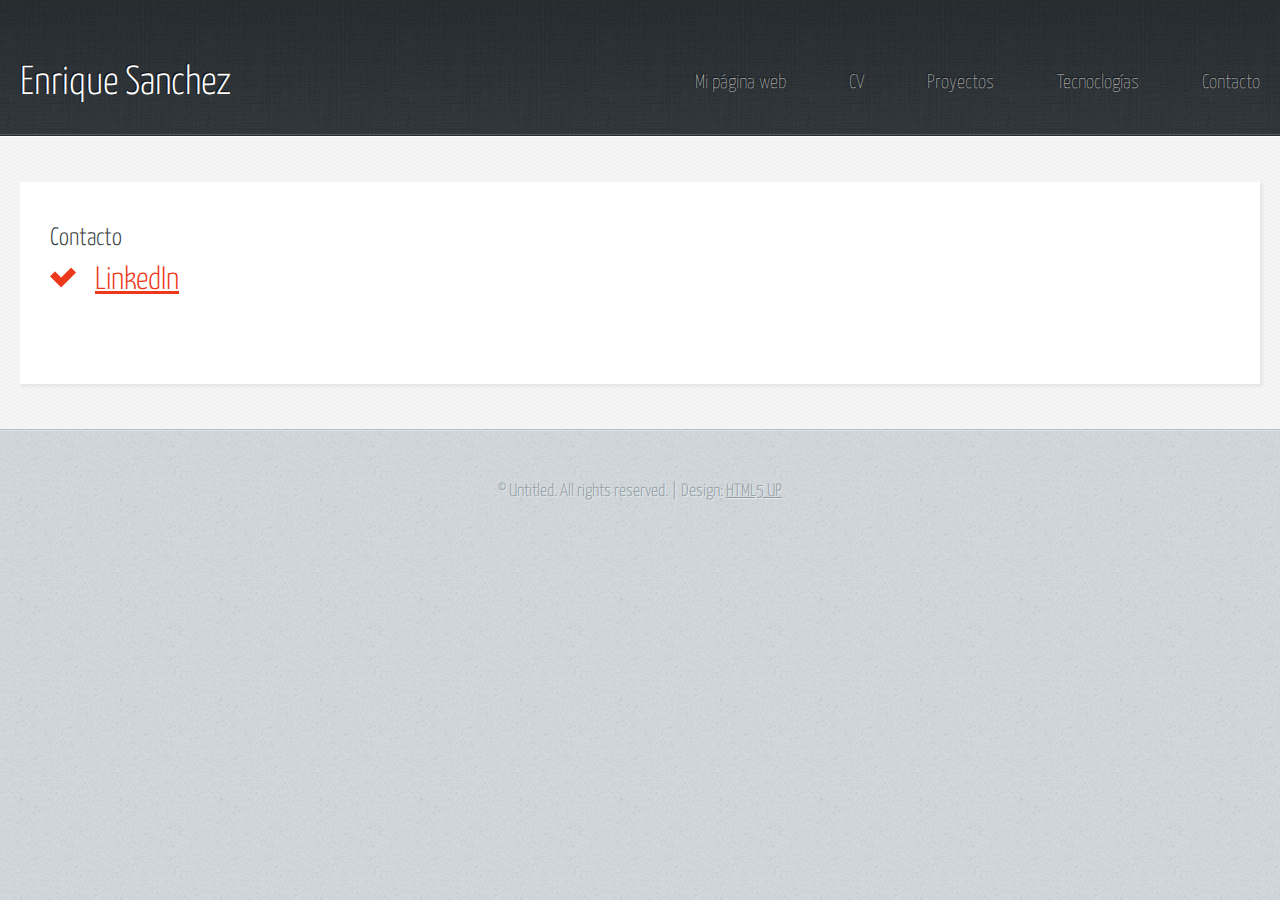
<file: onecolumn.html>
<!DOCTYPE HTML>
<!--
	Halcyonic by HTML5 UP
	html5up.net | @ajlkn
	Free for personal and commercial use under the CCA 3.0 license (html5up.net/license)
-->
<html>
	<head>
		<title>Contacto</title>
		<meta charset="utf-8" />
		<meta name="viewport" content="width=device-width, initial-scale=1, user-scalable=no" />
		<link rel="stylesheet" href="assets/css/main.css" />
	</head>
	<body class="subpage">
		<div id="page-wrapper">

			<!-- Header -->
				<section id="header">
					<div class="container">
						<div class="row">
							<div class="col-12">

								<!-- Logo -->
									<h1><a href="index.html" id="logo">Enrique Sanchez</a></h1>

								<!-- Nav -->
									<nav id="nav">
										<a href="index.html">Mi página web</a>
										<a href="threecolumn.html">CV</a>
										<a href="twocolumn1.html">Proyectos</a>
										<a href="twocolumn2.html">Tecnoclogías</a>
										<a href="onecolumn.html">Contacto</a>
									</nav>

							</div>
						</div>
					</div>
				</section>

			<!-- Content -->
				<section id="content">
					<div class="container">
						<div class="row">
							<div class="col-12">

								<!-- Main Content -->
									<section>
										<header>
											<h2>Contacto</h2>
											<ul class="check-list">
												<li><a class = "button-click" href="https://www.linkedin.com/in/enrique-sanchez-sandoval"
													 target="_blank"  
													>LinkedIn</a></li>
	
											</ul>
										</header>
										<p>
										
										</p>
									
										
									</section>

							</div>
						</div>
					</div>
				</section>

			

			<!-- Copyright -->
				<div id="copyright">
					&copy; Untitled. All rights reserved. | Design: <a href="http://html5up.net">HTML5 UP</a>
				</div>

		</div>

		<!-- Scripts -->
			<script src="assets/js/jquery.min.js"></script>
			<script src="assets/js/browser.min.js"></script>
			<script src="assets/js/breakpoints.min.js"></script>
			<script src="assets/js/util.js"></script>
			<script src="assets/js/main.js"></script>

	</body>
</html>
</file>
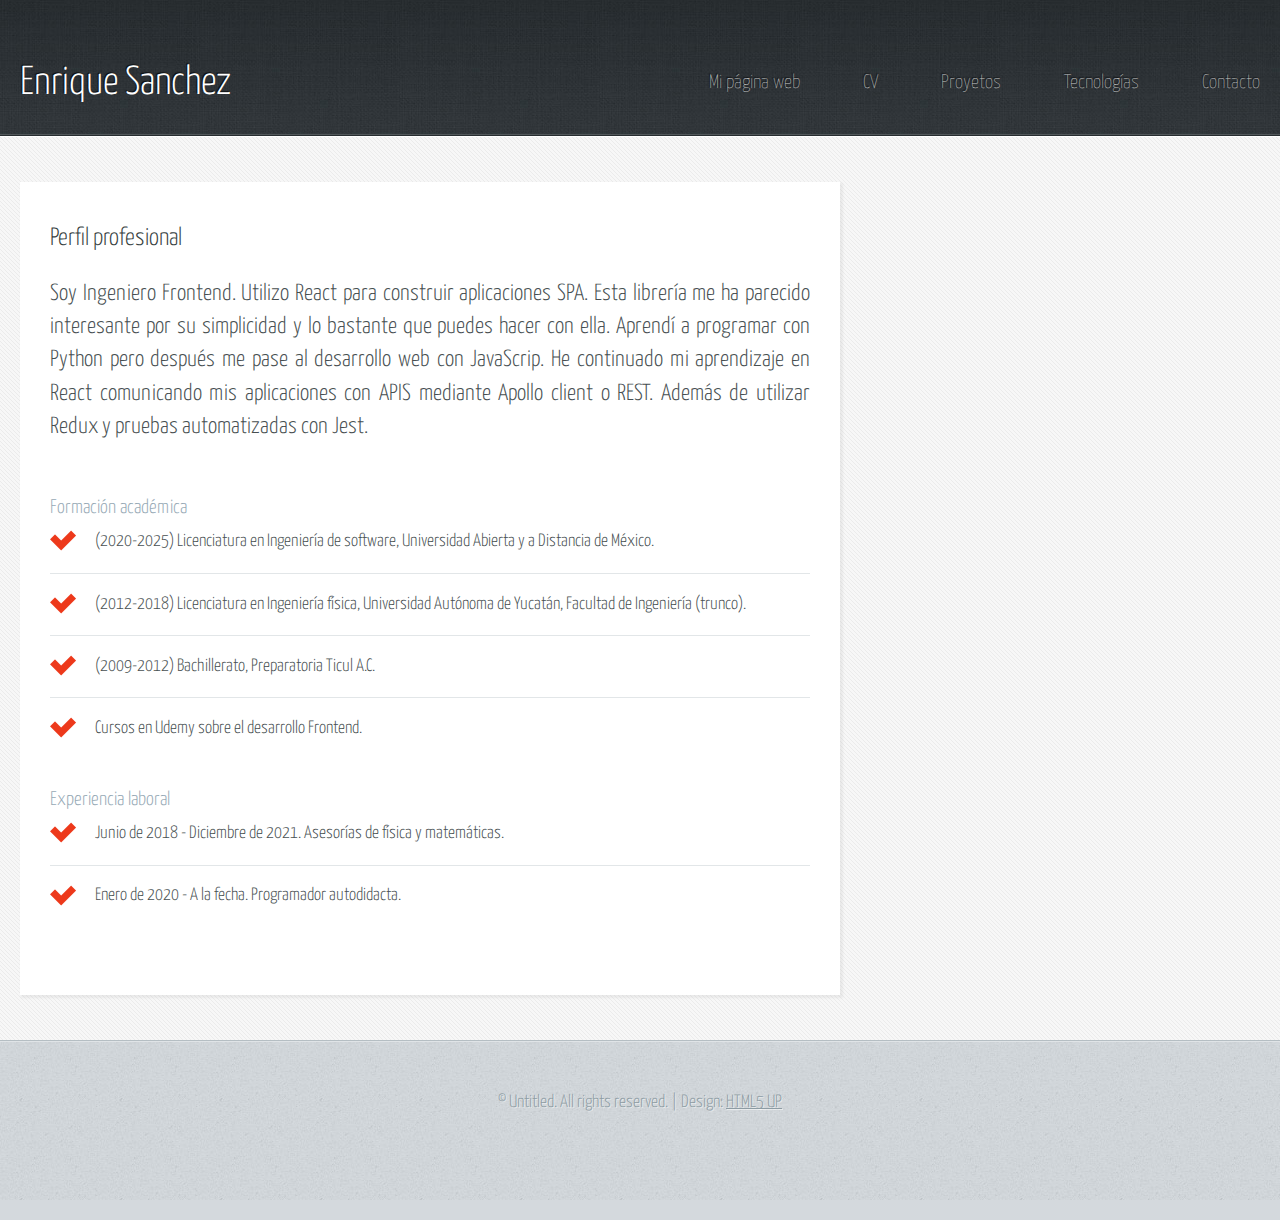
<file: threecolumn.html>
<!DOCTYPE HTML>
<!--
	Halcyonic by HTML5 UP
	html5up.net | @ajlkn
	Free for personal and commercial use under the CCA 3.0 license (html5up.net/license)
-->
<html>

<head>
	<title>CV</title>
	<meta charset="utf-8" />
	<meta name="viewport" content="width=device-width, initial-scale=1, user-scalable=no" />
	<link rel="stylesheet" href="assets/css/main.css" />
</head>

<body class="subpage">
	<div id="page-wrapper">

		<!-- Header -->
		<section id="header">
			<div class="container">
				<div class="row">
					<div class="col-12">

						<!-- Logo -->
						<h1><a href="index.html" id="logo">Enrique Sanchez</a></h1>

						<!-- Nav -->
						<nav id="nav">
							<a href="index.html">Mi página web</a>
							<a href="threecolumn.html">CV</a>
							<a href="twocolumn1.html">Proyetos</a>
							<a href="twocolumn2.html">Tecnologías</a>
							<a href="onecolumn.html">Contacto</a>
						</nav>

					</div>
				</div>
			</div>
		</section>

		<!-- Content -->
		<section id="content">
			<div class="container">
				<div class="row">

					<div class="col-8 col-12-medium imp-medium">

						<!-- Main Content -->
						<section>
							<header>
								<h2>Perfil profesional</h2>

							</header>
							<p class="button-text">
								Soy Ingeniero Frontend. Utilizo React
								para construir aplicaciones SPA. Esta librería me ha parecido interesante por su
								simplicidad y lo bastante que puedes hacer
								con ella. Aprendí a programar con Python pero después me pase al desarrollo web con
								JavaScrip.
								He continuado mi aprendizaje en React comunicando mis aplicaciones con APIS mediante
								Apollo
								client o REST. Además de utilizar Redux y pruebas automatizadas con Jest.
							</p>
							<p>
							<h3>Formación académica</h3>
							<ul class="check-list">
								<li>(2020-2025) Licenciatura en Ingeniería de software, Universidad Abierta y a
									Distancia de México. </li>
								<li>(2012-2018) Licenciatura en Ingeniería física, Universidad Autónoma de Yucatán,
									Facultad de Ingeniería (trunco). </li>
								<li>(2009-2012) Bachillerato, Preparatoria Ticul A.C.
								</li>
								<li>Cursos en Udemy sobre el desarrollo Frontend.</li>
							</ul>
							</p>
							<p>
							<h3>Experiencia laboral</h3>
							<ul class="check-list">
								<li>Junio de 2018 - Diciembre de 2021. Asesorías de física y matemáticas. </li>
								<li>Enero de 2020 - A la fecha. Programador autodidacta.</li>
							</ul>
							</p>
						</section>

					</div>

				</div>
			</div>
		</section>



		<!-- Copyright -->
		<div id="copyright">
			&copy; Untitled. All rights reserved. | Design: <a href="http://html5up.net">HTML5 UP</a>
		</div>

	</div>

	<!-- Scripts -->
	<script src="assets/js/jquery.min.js"></script>
	<script src="assets/js/browser.min.js"></script>
	<script src="assets/js/breakpoints.min.js"></script>
	<script src="assets/js/util.js"></script>
	<script src="assets/js/main.js"></script>

</body>

</html>
</file>
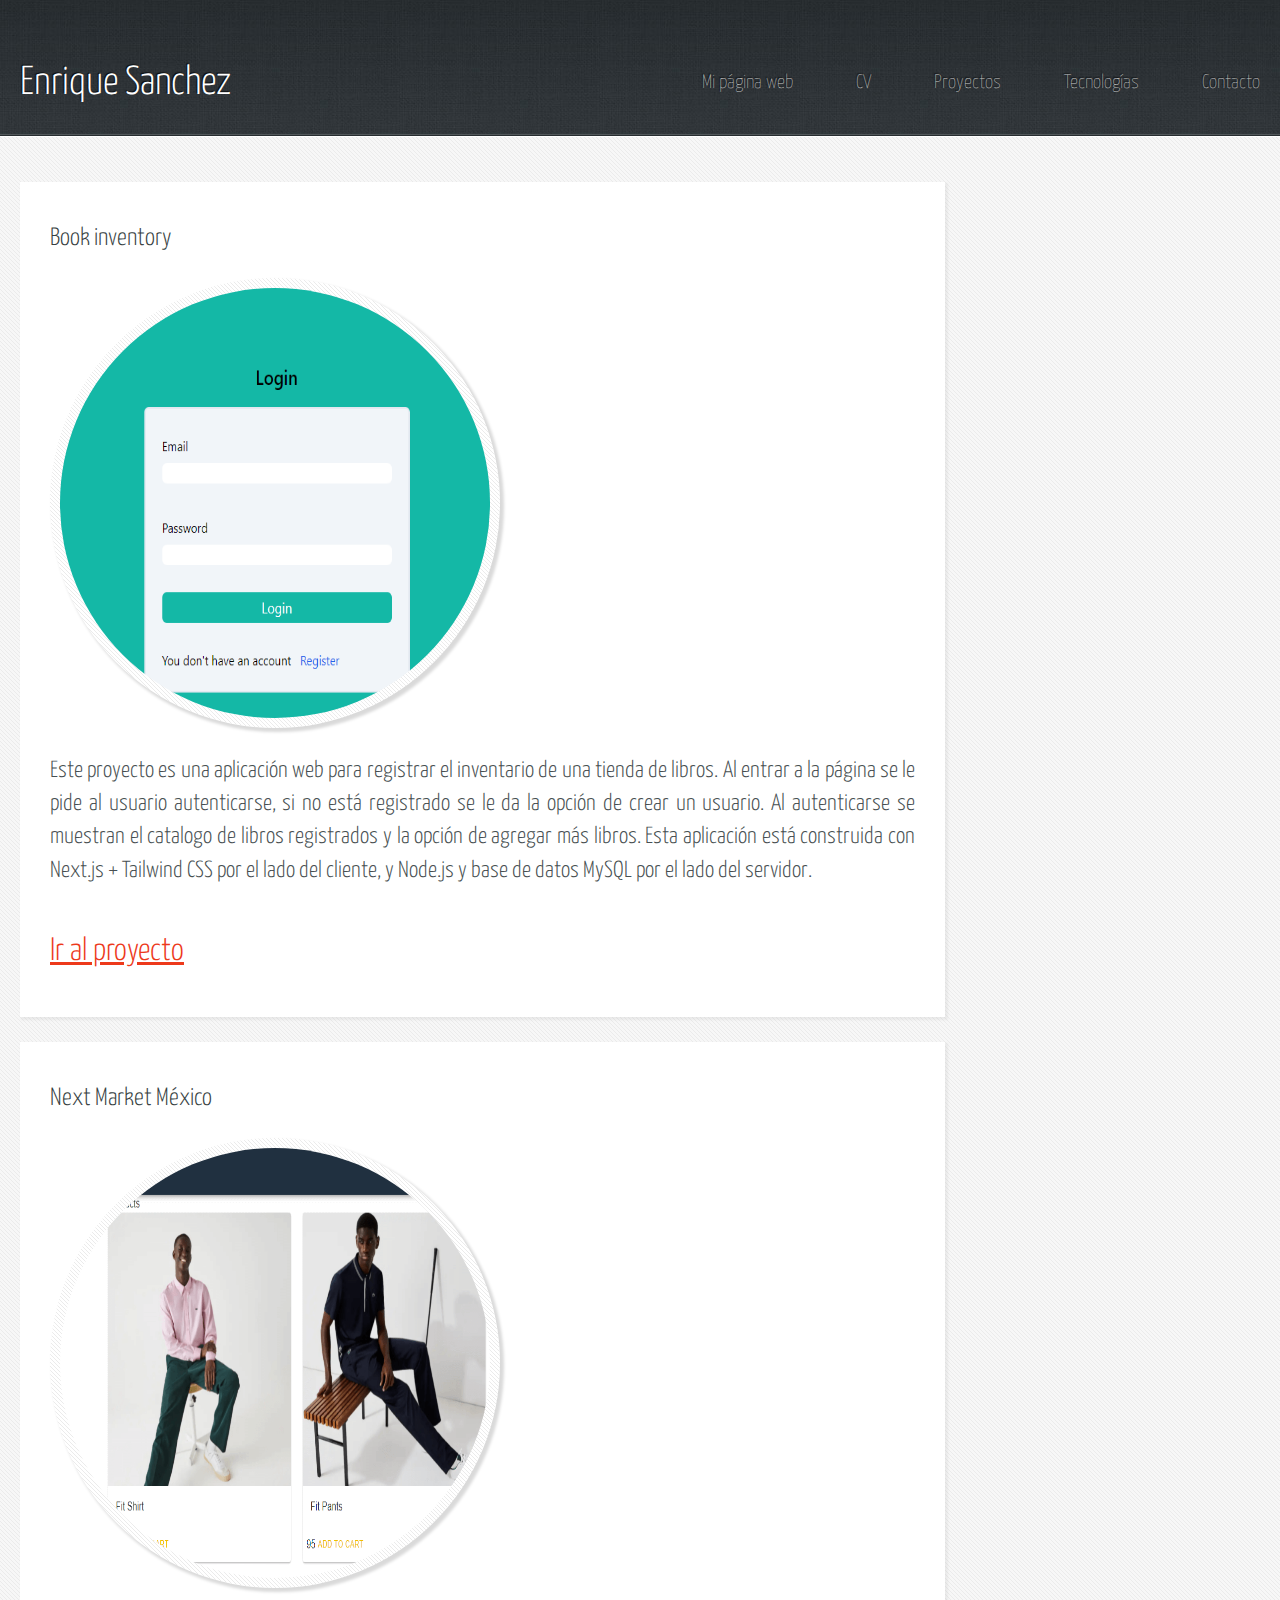
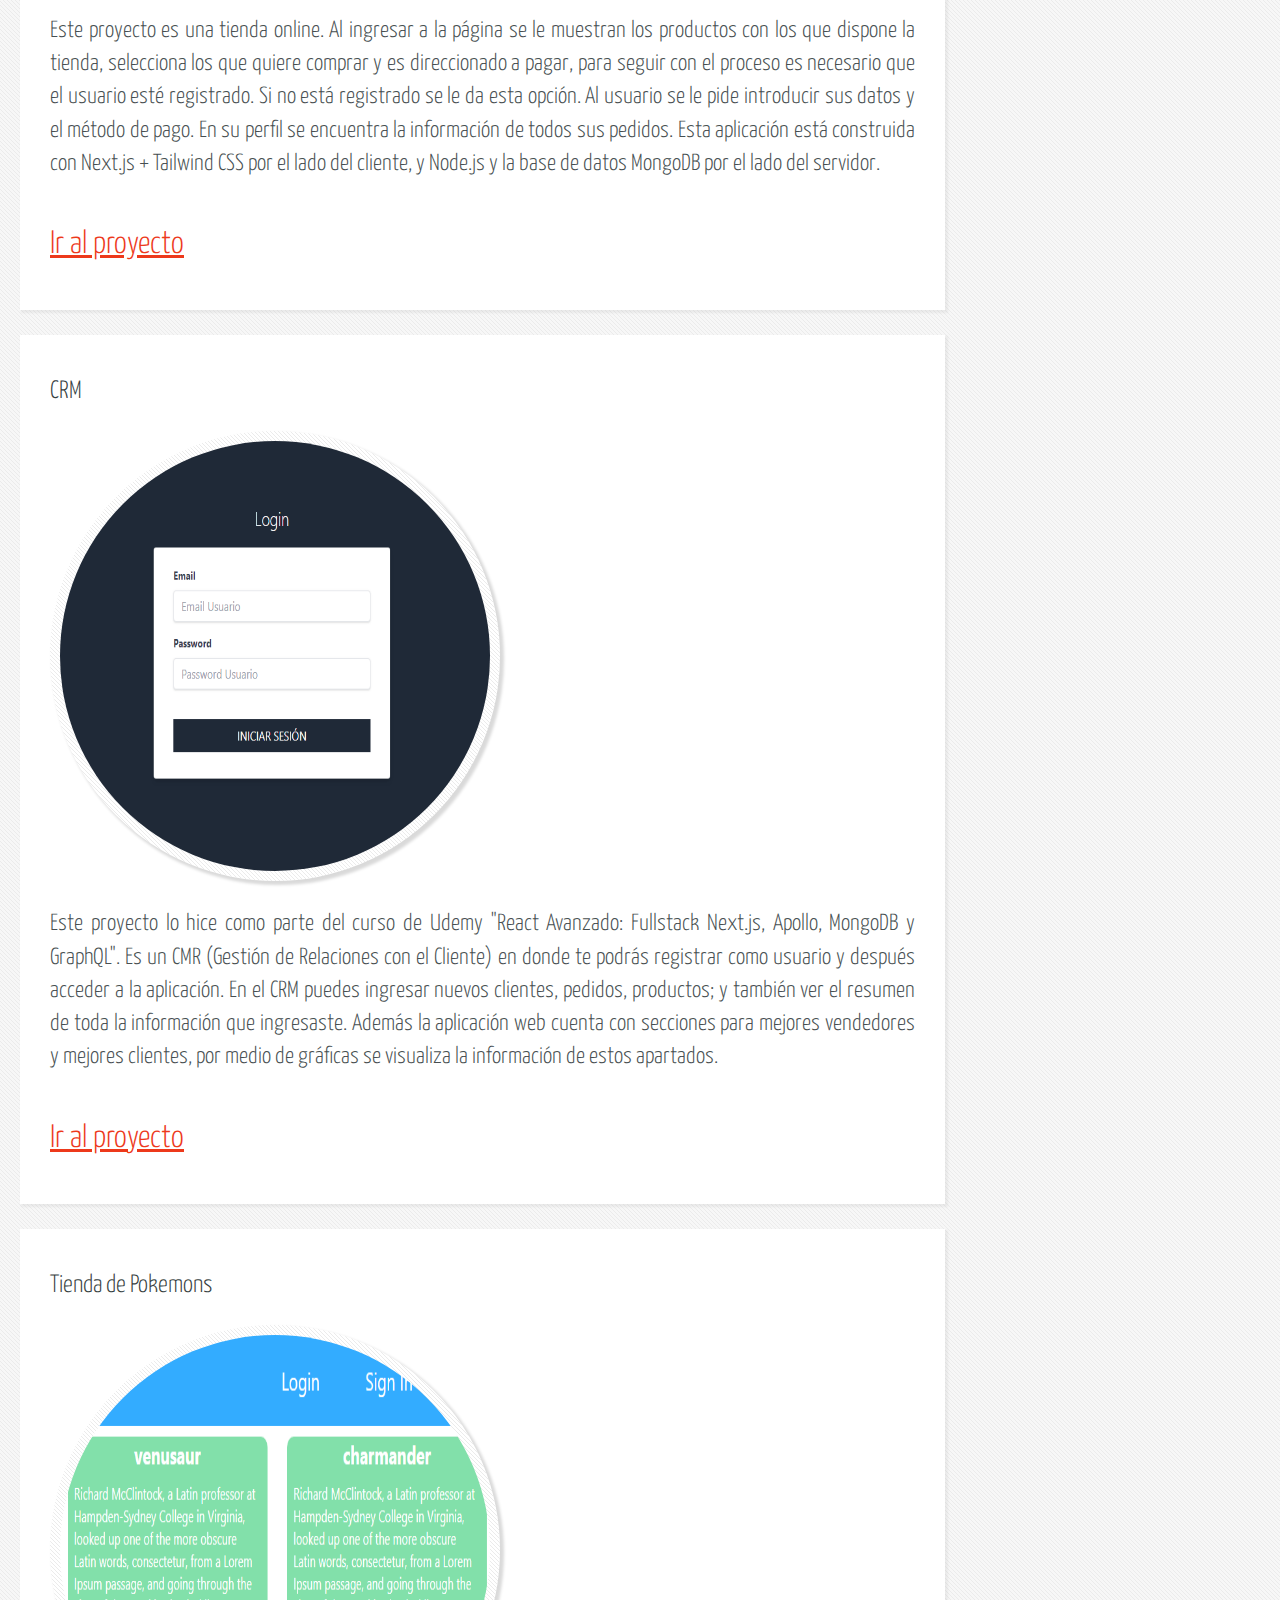
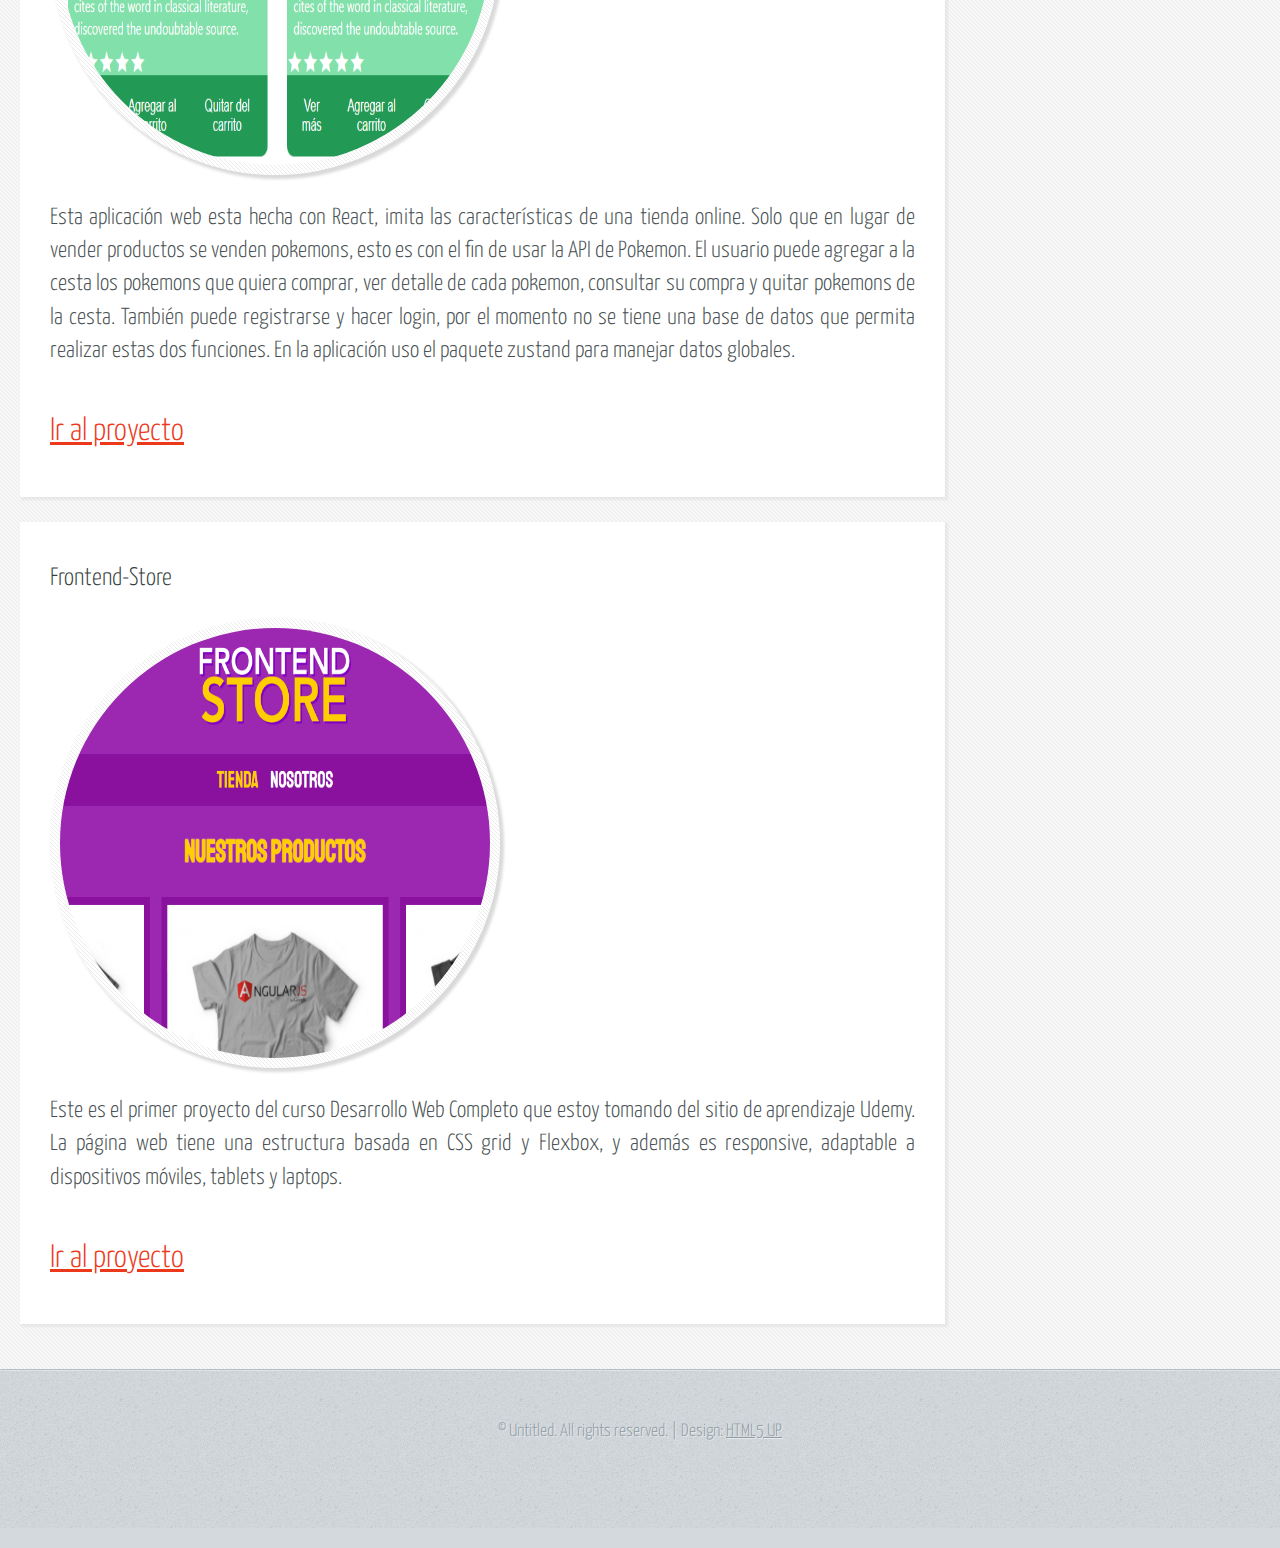
<file: twocolumn1.html>
<!DOCTYPE HTML>
<!--
	Halcyonic by HTML5 UP
	html5up.net | @ajlkn
	Free for personal and commercial use under the CCA 3.0 license (html5up.net/license)
-->
<html>

<head>
	<title>Proyectos</title>
	<meta charset="utf-8" />
	<meta name="viewport" content="width=device-width, initial-scale=1, user-scalable=no" />
	<link rel="stylesheet" href="assets/css/main.css" />
</head>

<body class="subpage">
	<div id="page-wrapper">

		<!-- Header -->
		<section id="header">
			<div class="container">
				<div class="row">
					<div class="col-12">

						<!-- Logo -->
						<h1><a href="index.html" id="logo">Enrique Sanchez</a></h1>

						<!-- Nav -->
						<nav id="nav">
							<a href="index.html">Mi página web</a>
							<a href="threecolumn.html">CV</a>
							<a href="twocolumn1.html">Proyectos</a>
							<a href="twocolumn2.html">Tecnologías</a>
							<a href="onecolumn.html">Contacto</a>
						</nav>

					</div>
				</div>
			</div>
		</section>

		<!-- Content -->
		<section id="content">
			<div class="container">
				<div class="row">
					<div class="col-9 col-12-medium">

						<!-- Main Content -->

						<section>
							<header>
								<h2>Book inventory</h2>

							</header>
							<img class="bordered-feature-image" src="images/book_inventory.png" alt="Proyecto 1" loading="lazy">
							<p class="button-text">
								Este proyecto es una aplicación web para registrar el inventario de una tienda de
								libros. Al entrar a la página se le pide al usuario autenticarse, si no está registrado
								se le da la opción de crear un usuario. Al autenticarse se muestran el catalogo de
								libros registrados y la opción de agregar más libros.
								Esta aplicación está construida con Next.js + Tailwind CSS por el lado del cliente, y
								Node.js y base de datos MySQL por el lado del servidor.
							</p>
							<a href="https://books-invent.vercel.app/" target="_blank" class="button-click">Ir al
								proyecto</a>
						</section>

						<section>
							<header>
								<h2>Next Market México</h2>

							</header>
							<img class="bordered-feature-image" src="images/next_market_mexico.png" alt="Proyecto 2" loading="lazy">
							<p class="button-text">
								Este proyecto es una tienda online. Al ingresar a la página se le muestran los productos
								con los que dispone la tienda, selecciona los que quiere comprar y es direccionado a
								pagar, para seguir con el proceso es necesario que el usuario esté registrado. Si no
								está registrado se le da esta opción. Al usuario se le pide introducir sus datos y el
								método de pago. En su perfil se encuentra la información de todos sus pedidos.
								Esta aplicación está construida con Next.js + Tailwind CSS por el lado del cliente, y
								Node.js y la base de datos MongoDB por el lado del servidor.
							</p>
							<a href="https://e-commerce2-three.vercel.app/" target="_blank" class="button-click">Ir al
								proyecto</a>
						</section>

						<section>
							<header>
								<h2>CRM</h2>

							</header>
							<img class="bordered-feature-image" src="images/crm.png" alt="Proyecto 3" loading="lazy">
							<p class="button-text">
								Este proyecto lo hice como parte del curso de Udemy "React Avanzado: Fullstack Next.js,
								Apollo, MongoDB y GraphQL". Es un CMR (Gestión de Relaciones con el Cliente) en donde te
								podrás registrar como usuario y después acceder a la aplicación. En el CRM puedes
								ingresar nuevos clientes, pedidos, productos; y también ver el resumen de toda la
								información que ingresaste. Además la aplicación web cuenta con secciones para mejores
								vendedores y mejores clientes, por medio de gráficas se visualiza la información de
								estos apartados.
							</p>
							<a href="https://crmcliente-three.vercel.app/" target="_blank" class="button-click">Ir al
								proyecto</a>
						</section>

						<section>
							<header>
								<h2>Tienda de Pokemons</h2>

							</header>
							<img class="bordered-feature-image" src="images/simple_store_react.png" alt="Proyecto 4" loading="lazy">
							<p class="button-text">
								Esta aplicación web esta hecha con React, imita las características de una tienda
								online. Solo que en lugar
								de vender productos se venden pokemons, esto es con el fin de usar la API de Pokemon.
								El usuario puede agregar a la cesta los pokemons que quiera comprar, ver detalle de cada
								pokemon, consultar su compra y quitar pokemons de la cesta. También puede registrarse y
								hacer login, por el
								momento no se tiene una base de datos que permita realizar estas dos funciones. En la
								aplicación uso el
								paquete zustand para manejar datos globales.
							</p>
							<a href="https://enrique1994mex.github.io/simple-store-react/" target="_blank"
								class="button-click">Ir al proyecto</a>
						</section>

						<section>
							<header>
								<h2>Frontend-Store</h2>

							</header>
							<img class="bordered-feature-image" src="images/frontend_store.png" alt="Proyecto 5" loading="lazy">
							<p class="button-text">
								Este es el primer proyecto del curso Desarrollo Web Completo que estoy tomando
								del sitio de aprendizaje Udemy. La página web tiene una estructura basada en CSS grid
								y Flexbox, y además es responsive, adaptable a dispositivos móviles, tablets y laptops.
							</p>
							<a href="https://enrique1994mex.github.io/frontend-store/" target="_blank"
								class="button-click">Ir al proyecto</a>
						</section>

					</div>

				</div>
			</div>
		</section>



		<!-- Copyright -->
		<div id="copyright">
			&copy; Untitled. All rights reserved. | Design: <a href="http://html5up.net">HTML5 UP</a>
		</div>

	</div>

	<!-- Scripts -->
	<script src="assets/js/jquery.min.js"></script>
	<script src="assets/js/browser.min.js"></script>
	<script src="assets/js/breakpoints.min.js"></script>
	<script src="assets/js/util.js"></script>
	<script src="assets/js/main.js"></script>

</body>

</html>
</file>
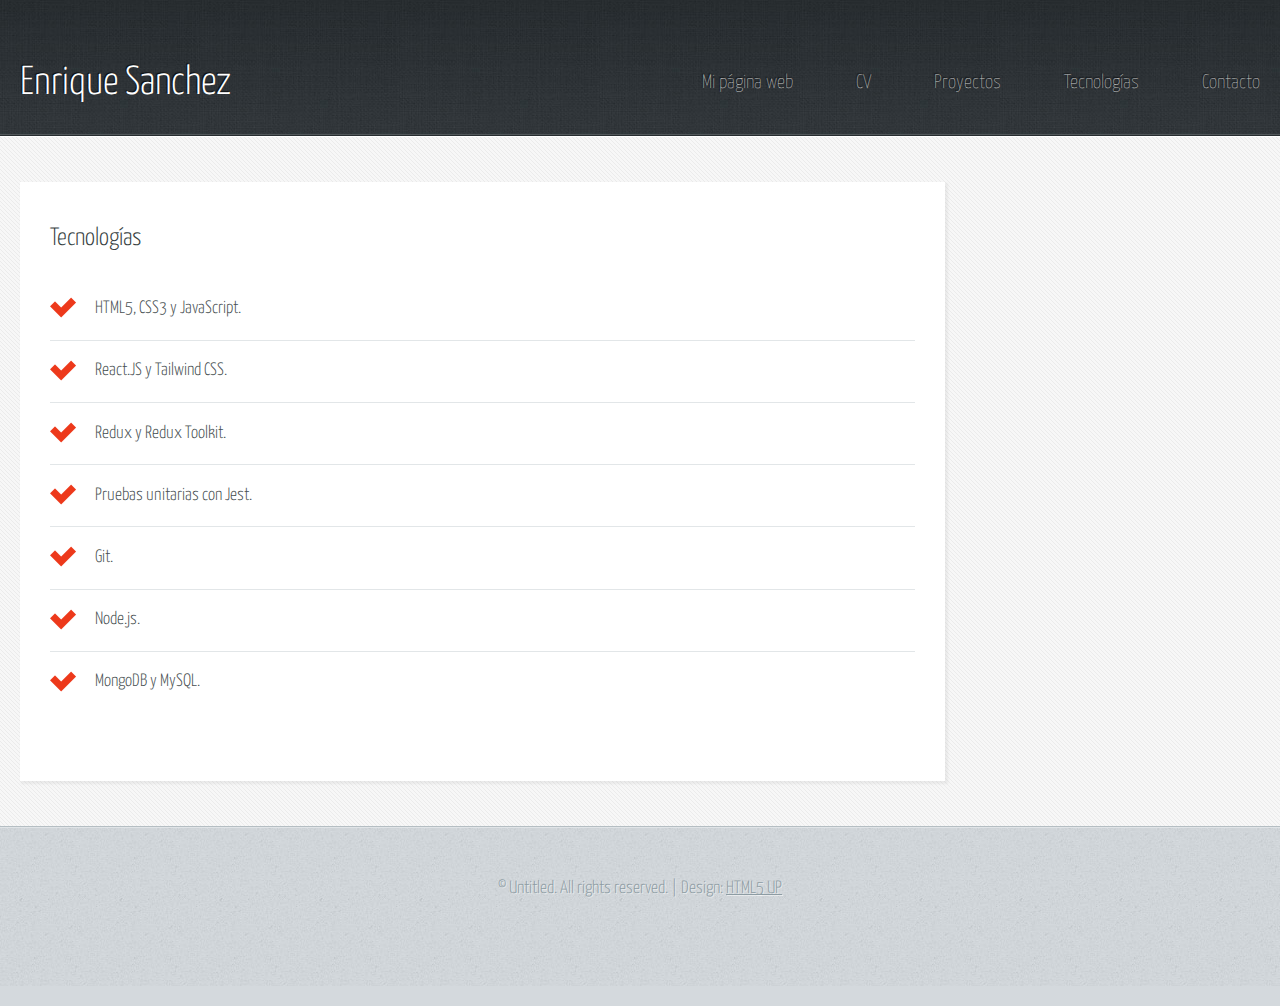
<file: twocolumn2.html>
<!DOCTYPE HTML>
<!--
	Halcyonic by HTML5 UP
	html5up.net | @ajlkn
	Free for personal and commercial use under the CCA 3.0 license (html5up.net/license)
-->
<html>
	<head>
		<title>Tecnologías</title>
		<meta charset="utf-8" />
		<meta name="viewport" content="width=device-width, initial-scale=1, user-scalable=no" />
		<link rel="stylesheet" href="assets/css/main.css" />
	</head>
	<body class="subpage">
		<div id="page-wrapper">

			<!-- Header -->
				<section id="header">
					<div class="container">
						<div class="row">
							<div class="col-12">

								<!-- Logo -->
									<h1><a href="index.html" id="logo">Enrique Sanchez</a></h1>

								<!-- Nav -->
									<nav id="nav">
										<a href="index.html">Mi página web</a>
										<a href="threecolumn.html">CV</a>
										<a href="twocolumn1.html">Proyectos</a>
										<a href="twocolumn2.html">Tecnologías</a>
										<a href="onecolumn.html">Contacto</a>
									</nav>

							</div>
						</div>
					</div>
				</section>

			<!-- Content -->
				<section id="content">
					<div class="container">
						<div class="row">
							
							<div class="col-9 col-12-medium imp-medium">

								<!-- Main Content -->
									<section>
										<header>
											<h2>Tecnologías</h2>
											
										</header>
										<p>
											<ul class="check-list">
												<li>HTML5, CSS3 y JavaScript.</li>
												<li>React.JS y Tailwind CSS.</li>
												<li>Redux y Redux Toolkit.
												</li>
												<li>Pruebas unitarias con Jest.</li>
												<li>Git.</li>
												<li>Node.js.</li>
												<li>MongoDB y MySQL.</li>
											</ul>
										</p>
										
										
									</section>

							</div>
						</div>
					</div>
				</section>

			

			<!-- Copyright -->
				<div id="copyright">
					&copy; Untitled. All rights reserved. | Design: <a href="http://html5up.net">HTML5 UP</a>
				</div>

		</div>

		<!-- Scripts -->
			<script src="assets/js/jquery.min.js"></script>
			<script src="assets/js/browser.min.js"></script>
			<script src="assets/js/breakpoints.min.js"></script>
			<script src="assets/js/util.js"></script>
			<script src="assets/js/main.js"></script>

	</body>
</html>
</file>
<file: assets/css/main.css>
@import url("https://fonts.googleapis.com/css?family=Yanone+Kaffeesatz:400,300,200");

/*
	Halcyonic by HTML5 UP
	html5up.net | @ajlkn
	Free for personal and commercial use under the CCA 3.0 license (html5up.net/license)
*/

html, body, div, span, applet, object,
iframe, h1, h2, h3, h4, h5, h6, p, blockquote,
pre, a, abbr, acronym, address, big, cite,
code, del, dfn, em, img, ins, kbd, q, s, samp,
small, strike, strong, sub, sup, tt, var, b,
u, i, center, dl, dt, dd, ol, ul, li, fieldset,
form, label, legend, table, caption, tbody,
tfoot, thead, tr, th, td, article, aside,
canvas, details, embed, figure, figcaption,
footer, header, hgroup, menu, nav, output, ruby,
section, summary, time, mark, audio, video {
	margin: 0;
	padding: 0;
	border: 0;
	font-size: 100%;
	font: inherit;
	vertical-align: baseline;}

article, aside, details, figcaption, figure,
footer, header, hgroup, menu, nav, section {
	display: block;}

body {
	line-height: 1;
}

ol, ul {
	list-style: none;
}

blockquote, q {
	quotes: none;
}

	blockquote:before, blockquote:after, q:before, q:after {
		content: '';
		content: none;
	}

table {
	border-collapse: collapse;
	border-spacing: 0;
}

body {
	-webkit-text-size-adjust: none;
}

mark {
	background-color: transparent;
	color: inherit;
}

input::-moz-focus-inner {
	border: 0;
	padding: 0;
}

input, select, textarea {
	-moz-appearance: none;
	-webkit-appearance: none;
	-ms-appearance: none;
	appearance: none;
}

/* Basic */

	html {
		box-sizing: border-box;
	}

	*, *:before, *:after {
		box-sizing: inherit;
	}

	body {
		background: #D4D9DD url("images/bg03.jpg");
		color: #474f51;
		font-size: 13.5pt;
		font-family: 'Yanone Kaffeesatz';
		line-height: 1.85em;
		font-weight: 300;
	}

	input, textarea, select {
		color: #474f51;
		font-size: 13.5pt;
		font-family: 'Yanone Kaffeesatz';
		line-height: 1.85em;
		font-weight: 300;
	}

	ul, ol, p, dl {
		margin: 0 0 2em 0;
	}

	a {
		text-decoration: underline;
	}

		a:hover {
			text-decoration: none;
		}

	section > :last-child,
	section:last-child,
	.last-child {
		margin-bottom: 0 !important;
	}

/* Container */

	.container {
		margin: 0 auto;
		max-width: 100%;
		width: 1200px;
	}

		@media screen and (max-width: 1680px) {

			.container {
				width: 1200px;
			}

		}

		@media screen and (max-width: 1280px) {

			.container {
				width: calc(100% - 40px);
			}

		}

		@media screen and (max-width: 980px) {

			.container {
				width: calc(100% - 50px);
			}

		}

		@media screen and (max-width: 736px) {

			.container {
				width: calc(100% - 40px);
			}

		}

/* Row */

	.row {
		display: flex;
		flex-wrap: wrap;
		box-sizing: border-box;
		align-items: stretch;
	}

		.row > * {
			box-sizing: border-box;
		}

		.row.gtr-uniform > * > :last-child {
			margin-bottom: 0;
		}

		.row.aln-left {
			justify-content: flex-start;
		}

		.row.aln-center {
			justify-content: center;
		}

		.row.aln-right {
			justify-content: flex-end;
		}

		.row.aln-top {
			align-items: flex-start;
		}

		.row.aln-middle {
			align-items: center;
		}

		.row.aln-bottom {
			align-items: flex-end;
		}

		.row > .imp {
			order: -1;
		}

		.row > .col-1 {
			width: 8.33333%;
		}

		.row > .off-1 {
			margin-left: 8.33333%;
		}

		.row > .col-2 {
			width: 16.66667%;
		}

		.row > .off-2 {
			margin-left: 16.66667%;
		}

		.row > .col-3 {
			width: 25%;
		}

		.row > .off-3 {
			margin-left: 25%;
		}

		.row > .col-4 {
			width: 33.33333%;
		}

		.row > .off-4 {
			margin-left: 33.33333%;
		}

		.row > .col-5 {
			width: 41.66667%;
		}

		.row > .off-5 {
			margin-left: 41.66667%;
		}

		.row > .col-6 {
			width: 50%;
		}

		.row > .off-6 {
			margin-left: 50%;
		}

		.row > .col-7 {
			width: 58.33333%;
		}

		.row > .off-7 {
			margin-left: 58.33333%;
		}

		.row > .col-8 {
			width: 66.66667%;
		}

		.row > .off-8 {
			margin-left: 66.66667%;
		}

		.row > .col-9 {
			width: 75%;
		}

		.row > .off-9 {
			margin-left: 75%;
		}

		.row > .col-10 {
			width: 83.33333%;
		}

		.row > .off-10 {
			margin-left: 83.33333%;
		}

		.row > .col-11 {
			width: 91.66667%;
		}

		.row > .off-11 {
			margin-left: 91.66667%;
		}

		.row > .col-12 {
			width: 100%;
		}

		.row > .off-12 {
			margin-left: 100%;
		}

		.row.gtr-0 {
			margin-top: 0px;
			margin-left: 0px;
		}

			.row.gtr-0 > * {
				padding: 0px 0 0 0px;
			}

			.row.gtr-0.gtr-uniform {
				margin-top: 0px;
			}

				.row.gtr-0.gtr-uniform > * {
					padding-top: 0px;
				}

		.row.gtr-25 {
			margin-top: -6.25px;
			margin-left: -6.25px;
		}

			.row.gtr-25 > * {
				padding: 6.25px 0 0 6.25px;
			}

			.row.gtr-25.gtr-uniform {
				margin-top: -6.25px;
			}

				.row.gtr-25.gtr-uniform > * {
					padding-top: 6.25px;
				}

		.row.gtr-50 {
			margin-top: -12.5px;
			margin-left: -12.5px;
		}

			.row.gtr-50 > * {
				padding: 12.5px 0 0 12.5px;
			}

			.row.gtr-50.gtr-uniform {
				margin-top: -12.5px;
			}

				.row.gtr-50.gtr-uniform > * {
					padding-top: 12.5px;
				}

		.row {
			margin-top: -25px;
			margin-left: -25px;
		}

			.row > * {
				padding: 25px 0 0 25px;
			}

			.row.gtr-uniform {
				margin-top: -25px;
			}

				.row.gtr-uniform > * {
					padding-top: 25px;
				}

		.row.gtr-150 {
			margin-top: -37.5px;
			margin-left: -37.5px;
		}

			.row.gtr-150 > * {
				padding: 37.5px 0 0 37.5px;
			}

			.row.gtr-150.gtr-uniform {
				margin-top: -37.5px;
			}

				.row.gtr-150.gtr-uniform > * {
					padding-top: 37.5px;
				}

		.row.gtr-200 {
			margin-top: -50px;
			margin-left: -50px;
		}

			.row.gtr-200 > * {
				padding: 50px 0 0 50px;
			}

			.row.gtr-200.gtr-uniform {
				margin-top: -50px;
			}

				.row.gtr-200.gtr-uniform > * {
					padding-top: 50px;
				}

		@media screen and (max-width: 1680px) {

			.row {
				display: flex;
				flex-wrap: wrap;
				box-sizing: border-box;
				align-items: stretch;
			}

				.row > * {
					box-sizing: border-box;
				}

				.row.gtr-uniform > * > :last-child {
					margin-bottom: 0;
				}

				.row.aln-left {
					justify-content: flex-start;
				}

				.row.aln-center {
					justify-content: center;
				}

				.row.aln-right {
					justify-content: flex-end;
				}

				.row.aln-top {
					align-items: flex-start;
				}

				.row.aln-middle {
					align-items: center;
				}

				.row.aln-bottom {
					align-items: flex-end;
				}

				.row > .imp-xlarge {
					order: -1;
				}

				.row > .col-1-xlarge {
					width: 8.33333%;
				}

				.row > .off-1-xlarge {
					margin-left: 8.33333%;
				}

				.row > .col-2-xlarge {
					width: 16.66667%;
				}

				.row > .off-2-xlarge {
					margin-left: 16.66667%;
				}

				.row > .col-3-xlarge {
					width: 25%;
				}

				.row > .off-3-xlarge {
					margin-left: 25%;
				}

				.row > .col-4-xlarge {
					width: 33.33333%;
				}

				.row > .off-4-xlarge {
					margin-left: 33.33333%;
				}

				.row > .col-5-xlarge {
					width: 41.66667%;
				}

				.row > .off-5-xlarge {
					margin-left: 41.66667%;
				}

				.row > .col-6-xlarge {
					width: 50%;
				}

				.row > .off-6-xlarge {
					margin-left: 50%;
				}

				.row > .col-7-xlarge {
					width: 58.33333%;
				}

				.row > .off-7-xlarge {
					margin-left: 58.33333%;
				}

				.row > .col-8-xlarge {
					width: 66.66667%;
				}

				.row > .off-8-xlarge {
					margin-left: 66.66667%;
				}

				.row > .col-9-xlarge {
					width: 75%;
				}

				.row > .off-9-xlarge {
					margin-left: 75%;
				}

				.row > .col-10-xlarge {
					width: 83.33333%;
				}

				.row > .off-10-xlarge {
					margin-left: 83.33333%;
				}

				.row > .col-11-xlarge {
					width: 91.66667%;
				}

				.row > .off-11-xlarge {
					margin-left: 91.66667%;
				}

				.row > .col-12-xlarge {
					width: 100%;
				}

				.row > .off-12-xlarge {
					margin-left: 100%;
				}

				.row.gtr-0 {
					margin-top: 0px;
					margin-left: 0px;
				}

					.row.gtr-0 > * {
						padding: 0px 0 0 0px;
					}

					.row.gtr-0.gtr-uniform {
						margin-top: 0px;
					}

						.row.gtr-0.gtr-uniform > * {
							padding-top: 0px;
						}

				.row.gtr-25 {
					margin-top: -6.25px;
					margin-left: -6.25px;
				}

					.row.gtr-25 > * {
						padding: 6.25px 0 0 6.25px;
					}

					.row.gtr-25.gtr-uniform {
						margin-top: -6.25px;
					}

						.row.gtr-25.gtr-uniform > * {
							padding-top: 6.25px;
						}

				.row.gtr-50 {
					margin-top: -12.5px;
					margin-left: -12.5px;
				}

					.row.gtr-50 > * {
						padding: 12.5px 0 0 12.5px;
					}

					.row.gtr-50.gtr-uniform {
						margin-top: -12.5px;
					}

						.row.gtr-50.gtr-uniform > * {
							padding-top: 12.5px;
						}

				.row {
					margin-top: -25px;
					margin-left: -25px;
				}

					.row > * {
						padding: 25px 0 0 25px;
					}

					.row.gtr-uniform {
						margin-top: -25px;
					}

						.row.gtr-uniform > * {
							padding-top: 25px;
						}

				.row.gtr-150 {
					margin-top: -37.5px;
					margin-left: -37.5px;
				}

					.row.gtr-150 > * {
						padding: 37.5px 0 0 37.5px;
					}

					.row.gtr-150.gtr-uniform {
						margin-top: -37.5px;
					}

						.row.gtr-150.gtr-uniform > * {
							padding-top: 37.5px;
						}

				.row.gtr-200 {
					margin-top: -50px;
					margin-left: -50px;
				}

					.row.gtr-200 > * {
						padding: 50px 0 0 50px;
					}

					.row.gtr-200.gtr-uniform {
						margin-top: -50px;
					}

						.row.gtr-200.gtr-uniform > * {
							padding-top: 50px;
						}

		}

		@media screen and (max-width: 1280px) {

			.row {
				display: flex;
				flex-wrap: wrap;
				box-sizing: border-box;
				align-items: stretch;
			}

				.row > * {
					box-sizing: border-box;
				}

				.row.gtr-uniform > * > :last-child {
					margin-bottom: 0;
				}

				.row.aln-left {
					justify-content: flex-start;
				}

				.row.aln-center {
					justify-content: center;
				}

				.row.aln-right {
					justify-content: flex-end;
				}

				.row.aln-top {
					align-items: flex-start;
				}

				.row.aln-middle {
					align-items: center;
				}

				.row.aln-bottom {
					align-items: flex-end;
				}

				.row > .imp-large {
					order: -1;
				}

				.row > .col-1-large {
					width: 8.33333%;
				}

				.row > .off-1-large {
					margin-left: 8.33333%;
				}

				.row > .col-2-large {
					width: 16.66667%;
				}

				.row > .off-2-large {
					margin-left: 16.66667%;
				}

				.row > .col-3-large {
					width: 25%;
				}

				.row > .off-3-large {
					margin-left: 25%;
				}

				.row > .col-4-large {
					width: 33.33333%;
				}

				.row > .off-4-large {
					margin-left: 33.33333%;
				}

				.row > .col-5-large {
					width: 41.66667%;
				}

				.row > .off-5-large {
					margin-left: 41.66667%;
				}

				.row > .col-6-large {
					width: 50%;
				}

				.row > .off-6-large {
					margin-left: 50%;
				}

				.row > .col-7-large {
					width: 58.33333%;
				}

				.row > .off-7-large {
					margin-left: 58.33333%;
				}

				.row > .col-8-large {
					width: 66.66667%;
				}

				.row > .off-8-large {
					margin-left: 66.66667%;
				}

				.row > .col-9-large {
					width: 75%;
				}

				.row > .off-9-large {
					margin-left: 75%;
				}

				.row > .col-10-large {
					width: 83.33333%;
				}

				.row > .off-10-large {
					margin-left: 83.33333%;
				}

				.row > .col-11-large {
					width: 91.66667%;
				}

				.row > .off-11-large {
					margin-left: 91.66667%;
				}

				.row > .col-12-large {
					width: 100%;
				}

				.row > .off-12-large {
					margin-left: 100%;
				}

				.row.gtr-0 {
					margin-top: 0px;
					margin-left: 0px;
				}

					.row.gtr-0 > * {
						padding: 0px 0 0 0px;
					}

					.row.gtr-0.gtr-uniform {
						margin-top: 0px;
					}

						.row.gtr-0.gtr-uniform > * {
							padding-top: 0px;
						}

				.row.gtr-25 {
					margin-top: -5px;
					margin-left: -5px;
				}

					.row.gtr-25 > * {
						padding: 5px 0 0 5px;
					}

					.row.gtr-25.gtr-uniform {
						margin-top: -5px;
					}

						.row.gtr-25.gtr-uniform > * {
							padding-top: 5px;
						}

				.row.gtr-50 {
					margin-top: -10px;
					margin-left: -10px;
				}

					.row.gtr-50 > * {
						padding: 10px 0 0 10px;
					}

					.row.gtr-50.gtr-uniform {
						margin-top: -10px;
					}

						.row.gtr-50.gtr-uniform > * {
							padding-top: 10px;
						}

				.row {
					margin-top: -20px;
					margin-left: -20px;
				}

					.row > * {
						padding: 20px 0 0 20px;
					}

					.row.gtr-uniform {
						margin-top: -20px;
					}

						.row.gtr-uniform > * {
							padding-top: 20px;
						}

				.row.gtr-150 {
					margin-top: -30px;
					margin-left: -30px;
				}

					.row.gtr-150 > * {
						padding: 30px 0 0 30px;
					}

					.row.gtr-150.gtr-uniform {
						margin-top: -30px;
					}

						.row.gtr-150.gtr-uniform > * {
							padding-top: 30px;
						}

				.row.gtr-200 {
					margin-top: -40px;
					margin-left: -40px;
				}

					.row.gtr-200 > * {
						padding: 40px 0 0 40px;
					}

					.row.gtr-200.gtr-uniform {
						margin-top: -40px;
					}

						.row.gtr-200.gtr-uniform > * {
							padding-top: 40px;
						}

		}

		@media screen and (max-width: 980px) {

			.row {
				display: flex;
				flex-wrap: wrap;
				box-sizing: border-box;
				align-items: stretch;
			}

				.row > * {
					box-sizing: border-box;
				}

				.row.gtr-uniform > * > :last-child {
					margin-bottom: 0;
				}

				.row.aln-left {
					justify-content: flex-start;
				}

				.row.aln-center {
					justify-content: center;
				}

				.row.aln-right {
					justify-content: flex-end;
				}

				.row.aln-top {
					align-items: flex-start;
				}

				.row.aln-middle {
					align-items: center;
				}

				.row.aln-bottom {
					align-items: flex-end;
				}

				.row > .imp-medium {
					order: -1;
				}

				.row > .col-1-medium {
					width: 8.33333%;
				}

				.row > .off-1-medium {
					margin-left: 8.33333%;
				}

				.row > .col-2-medium {
					width: 16.66667%;
				}

				.row > .off-2-medium {
					margin-left: 16.66667%;
				}

				.row > .col-3-medium {
					width: 25%;
				}

				.row > .off-3-medium {
					margin-left: 25%;
				}

				.row > .col-4-medium {
					width: 33.33333%;
				}

				.row > .off-4-medium {
					margin-left: 33.33333%;
				}

				.row > .col-5-medium {
					width: 41.66667%;
				}

				.row > .off-5-medium {
					margin-left: 41.66667%;
				}

				.row > .col-6-medium {
					width: 50%;
				}

				.row > .off-6-medium {
					margin-left: 50%;
				}

				.row > .col-7-medium {
					width: 58.33333%;
				}

				.row > .off-7-medium {
					margin-left: 58.33333%;
				}

				.row > .col-8-medium {
					width: 66.66667%;
				}

				.row > .off-8-medium {
					margin-left: 66.66667%;
				}

				.row > .col-9-medium {
					width: 75%;
				}

				.row > .off-9-medium {
					margin-left: 75%;
				}

				.row > .col-10-medium {
					width: 83.33333%;
				}

				.row > .off-10-medium {
					margin-left: 83.33333%;
				}

				.row > .col-11-medium {
					width: 91.66667%;
				}

				.row > .off-11-medium {
					margin-left: 91.66667%;
				}

				.row > .col-12-medium {
					width: 100%;
				}

				.row > .off-12-medium {
					margin-left: 100%;
				}

				.row.gtr-0 {
					margin-top: 0px;
					margin-left: 0px;
				}

					.row.gtr-0 > * {
						padding: 0px 0 0 0px;
					}

					.row.gtr-0.gtr-uniform {
						margin-top: 0px;
					}

						.row.gtr-0.gtr-uniform > * {
							padding-top: 0px;
						}

				.row.gtr-25 {
					margin-top: -6.25px;
					margin-left: -6.25px;
				}

					.row.gtr-25 > * {
						padding: 6.25px 0 0 6.25px;
					}

					.row.gtr-25.gtr-uniform {
						margin-top: -6.25px;
					}

						.row.gtr-25.gtr-uniform > * {
							padding-top: 6.25px;
						}

				.row.gtr-50 {
					margin-top: -12.5px;
					margin-left: -12.5px;
				}

					.row.gtr-50 > * {
						padding: 12.5px 0 0 12.5px;
					}

					.row.gtr-50.gtr-uniform {
						margin-top: -12.5px;
					}

						.row.gtr-50.gtr-uniform > * {
							padding-top: 12.5px;
						}

				.row {
					margin-top: -25px;
					margin-left: -25px;
				}

					.row > * {
						padding: 25px 0 0 25px;
					}

					.row.gtr-uniform {
						margin-top: -25px;
					}

						.row.gtr-uniform > * {
							padding-top: 25px;
						}

				.row.gtr-150 {
					margin-top: -37.5px;
					margin-left: -37.5px;
				}

					.row.gtr-150 > * {
						padding: 37.5px 0 0 37.5px;
					}

					.row.gtr-150.gtr-uniform {
						margin-top: -37.5px;
					}

						.row.gtr-150.gtr-uniform > * {
							padding-top: 37.5px;
						}

				.row.gtr-200 {
					margin-top: -50px;
					margin-left: -50px;
				}

					.row.gtr-200 > * {
						padding: 50px 0 0 50px;
					}

					.row.gtr-200.gtr-uniform {
						margin-top: -50px;
					}

						.row.gtr-200.gtr-uniform > * {
							padding-top: 50px;
						}

		}

		@media screen and (max-width: 736px) {

			.row {
				display: flex;
				flex-wrap: wrap;
				box-sizing: border-box;
				align-items: stretch;
			}

				.row > * {
					box-sizing: border-box;
				}

				.row.gtr-uniform > * > :last-child {
					margin-bottom: 0;
				}

				.row.aln-left {
					justify-content: flex-start;
				}

				.row.aln-center {
					justify-content: center;
				}

				.row.aln-right {
					justify-content: flex-end;
				}

				.row.aln-top {
					align-items: flex-start;
				}

				.row.aln-middle {
					align-items: center;
				}

				.row.aln-bottom {
					align-items: flex-end;
				}

				.row > .imp-small {
					order: -1;
				}

				.row > .col-1-small {
					width: 8.33333%;
				}

				.row > .off-1-small {
					margin-left: 8.33333%;
				}

				.row > .col-2-small {
					width: 16.66667%;
				}

				.row > .off-2-small {
					margin-left: 16.66667%;
				}

				.row > .col-3-small {
					width: 25%;
				}

				.row > .off-3-small {
					margin-left: 25%;
				}

				.row > .col-4-small {
					width: 33.33333%;
				}

				.row > .off-4-small {
					margin-left: 33.33333%;
				}

				.row > .col-5-small {
					width: 41.66667%;
				}

				.row > .off-5-small {
					margin-left: 41.66667%;
				}

				.row > .col-6-small {
					width: 50%;
				}

				.row > .off-6-small {
					margin-left: 50%;
				}

				.row > .col-7-small {
					width: 58.33333%;
				}

				.row > .off-7-small {
					margin-left: 58.33333%;
				}

				.row > .col-8-small {
					width: 66.66667%;
				}

				.row > .off-8-small {
					margin-left: 66.66667%;
				}

				.row > .col-9-small {
					width: 75%;
				}

				.row > .off-9-small {
					margin-left: 75%;
				}

				.row > .col-10-small {
					width: 83.33333%;
				}

				.row > .off-10-small {
					margin-left: 83.33333%;
				}

				.row > .col-11-small {
					width: 91.66667%;
				}

				.row > .off-11-small {
					margin-left: 91.66667%;
				}

				.row > .col-12-small {
					width: 100%;
				}

				.row > .off-12-small {
					margin-left: 100%;
				}

				.row.gtr-0 {
					margin-top: 0px;
					margin-left: 0px;
				}

					.row.gtr-0 > * {
						padding: 0px 0 0 0px;
					}

					.row.gtr-0.gtr-uniform {
						margin-top: 0px;
					}

						.row.gtr-0.gtr-uniform > * {
							padding-top: 0px;
						}

				.row.gtr-25 {
					margin-top: -5px;
					margin-left: -5px;
				}

					.row.gtr-25 > * {
						padding: 5px 0 0 5px;
					}

					.row.gtr-25.gtr-uniform {
						margin-top: -5px;
					}

						.row.gtr-25.gtr-uniform > * {
							padding-top: 5px;
						}

				.row.gtr-50 {
					margin-top: -10px;
					margin-left: -10px;
				}

					.row.gtr-50 > * {
						padding: 10px 0 0 10px;
					}

					.row.gtr-50.gtr-uniform {
						margin-top: -10px;
					}

						.row.gtr-50.gtr-uniform > * {
							padding-top: 10px;
						}

				.row {
					margin-top: -20px;
					margin-left: -20px;
				}

					.row > * {
						padding: 20px 0 0 20px;
					}

					.row.gtr-uniform {
						margin-top: -20px;
					}

						.row.gtr-uniform > * {
							padding-top: 20px;
						}

				.row.gtr-150 {
					margin-top: -30px;
					margin-left: -30px;
				}

					.row.gtr-150 > * {
						padding: 30px 0 0 30px;
					}

					.row.gtr-150.gtr-uniform {
						margin-top: -30px;
					}

						.row.gtr-150.gtr-uniform > * {
							padding-top: 30px;
						}

				.row.gtr-200 {
					margin-top: -40px;
					margin-left: -40px;
				}

					.row.gtr-200 > * {
						padding: 40px 0 0 40px;
					}

					.row.gtr-200.gtr-uniform {
						margin-top: -40px;
					}

						.row.gtr-200.gtr-uniform > * {
							padding-top: 40px;
						}

		}

/* Multi-use */

	.link-list li {
		padding: 0.2em 0 0.2em 0;
	}

		.link-list li:first-child {
			padding-top: 0 !important;
			border-top: 0 !important;
		}

		.link-list li:last-child {
			padding-bottom: 0 !important;
			border-bottom: 0 !important;
		}

	.quote-list li {
		padding: 1em 0 1em 0;
		overflow: hidden;
	}

		.quote-list li:first-child {
			padding-top: 0 !important;
			border-top: 0 !important;
		}

		.quote-list li:last-child {
			padding-bottom: 0 !important;
			border-bottom: 0 !important;
		}

		.quote-list li img {
			float: left;
		}

		.quote-list li p {
			margin: 0 0 0 90px;
			font-size: 1.2em;
			font-style: italic;
		}

		.quote-list li span {
			display: block;
			margin-left: 90px;
			font-size: 0.9em;
			font-weight: 400;
		}

	.check-list li {
		padding: 0.7em 0 0.7em 45px;
		font-size: 1.2em;
		background: url("images/icon-checkmark.png") 0px 1.05em no-repeat;
	}

		.check-list li:first-child {
			padding-top: 0 !important;
			border-top: 0 !important;
			background-position: 0 0.3em;
		}

		.check-list li:last-child {
			padding-bottom: 0 !important;
			border-bottom: 0 !important;
		}

	.feature-image {
		display: block;
		margin: 0 0 2em 0;
		outline: 0;
	}

	.feature-image  img{
		display: block;
		width: 100%;
		}

	.bordered-feature-image {
		display: block;
		background: #fff url("images/bg04.png");
		padding: 10px;
		box-shadow: 3px 3px 3px 1px rgba(0, 0, 0, 0.15);
		margin: 0 0 1.5em 0;
		outline: 0;
	}

		 img {
			display: block;
			width: 450px;
			height: 450px;
		}

	.button-large {
		background-image: -moz-linear-gradient(top, #ed391b, #ce1a00);
		background-image: -webkit-linear-gradient(top, #ed391b, #ce1a00);
		background-image: -ms-linear-gradient(top, #ed391b, #ce1a00);
		background-image: linear-gradient(top, #ed391b, #ce1a00);
		display: inline-block;
		background-color: #ed391b;
		color: #fff;
		text-decoration: none;
		font-size: 1.75em;
		height: 2em;
		line-height: 2.125em;
		font-weight: 300;
		padding: 0 45px;
		outline: 0;
		border-radius: 10px;
		box-shadow: inset 0px 0px 0px 1px rgba(0, 0, 0, 0.75), inset 0px 2px 0px 0px rgba(255, 192, 192, 0.5), inset 0px 0px 0px 2px rgba(255, 96, 96, 0.85), 3px 3px 3px 1px rgba(0, 0, 0, 0.15);
		text-shadow: -1px -1px 1px rgba(0, 0, 0, 0.5);
	}

		.button-large:hover {
			background-image: -moz-linear-gradient(top, #fd492b, #de2a10);
			background-image: -webkit-linear-gradient(top, #fd492b, #de2a10);
			background-image: -ms-linear-gradient(top, #fd492b, #de2a10);
			background-image: linear-gradient(top, #fd492b, #de2a10);
			background-color: #fd492b;
			box-shadow: inset 0px 0px 0px 1px rgba(0, 0, 0, 0.75), inset 0px 2px 0px 0px rgba(255, 192, 192, 0.5), inset 0px 0px 0px 2px rgba(255, 96, 96, 0.85), 3px 3px 3px 1px rgba(0, 0, 0, 0.15);
		}

		.button-large:active {
			background-image: -moz-linear-gradient(top, #ce1a00, #ed391b);
			background-image: -webkit-linear-gradient(top, #ce1a00, #ed391b);
			background-image: -ms-linear-gradient(top, #ce1a00, #ed391b);
			background-image: linear-gradient(top, #ce1a00, #ed391b);
			background-color: #ce1a00;
			box-shadow: inset 0px 0px 0px 1px rgba(0, 0, 0, 0.75), inset 0px 2px 0px 0px rgba(255, 192, 192, 0.5), inset 0px 0px 0px 2px rgba(255, 96, 96, 0.85), 3px 3px 3px 1px rgba(0, 0, 0, 0.15);
		}

		.button-click {
			font-size: 1.8em;
		}
		
		.button-text {
			font-size: 1.3em;
			text-align: justify;
		}

/* Header */

	#header {
		position: relative;
		background: #3B4346 url("images/bg01.jpg");
		border-bottom: solid 1px #272d30;
		box-shadow: inset 0px -1px 0px 0px #51575a;
		text-shadow: -1px -1px 1px rgba(0, 0, 0, 0.75);
	}

		#header > .container {
			position: relative;
			min-height: 155px;
		}

		#header h1 {
			position: absolute;
			left: 0;
			bottom: 35px;
			font-size: 2.75em;
		}

			#header h1 a {
				color: #fff;
				text-decoration: none;
			}

		#header nav {
			position: absolute;
			right: 0;
			bottom: 35px;
			font-weight: 200;
		}

			#header nav a {
				color: #c6c8c8;
				text-decoration: none;
				font-size: 1.4em;
				margin-left: 60px;
				outline: 0;
			}

				#header nav a:hover {
					color: #f6f8f8;
				}

		.subpage #header > .container {
			height: 155px;
		}

/* Banner */

	#banner {
		border-top: solid 1px #222628;
		box-shadow: inset 0px 1px 0px 0px #3e484a;
		padding: 25px 0 25px 0;
		color: #fff;
	}

		#banner .bordered-feature-image, img {
			margin-bottom: 0;
			border-radius: 50%;
		}

		#banner p {
			font-size: 2em;
			font-weight: 200;
			line-height: 1.25em;
			padding-right: 1em;
			margin: 0 0 1em 0;
		}

/* Features */

	#features {
		background: #353D40 url("images/bg02.jpg");
		border-bottom: solid 1px #272e31;
		padding: 45px 0 45px 0;
		text-shadow: -1px -1px 1px rgba(0, 0, 0, 0.75);
		color: #a0a8ab;
	}

		#features h2 {
			font-size: 1.25em;
			color: #fff;
			margin: 0 0 0.25em 0;
		}

		#features a {
			color: #e0e8eb;
		}

		#features strong {
			color: #fff;
		}

/* Content */

	#content {
		background: #f7f7f7 url("images/bg04.png");
		border-top: solid 1px #fff;
		padding: 45px 0 45px 0;
	}

		#content section {
			background: #fff;
			padding: 40px 30px 45px 30px;
			box-shadow: 2px 2px 2px 1px rgba(128, 128, 128, 0.1);
			margin: 0 0 25px 0;
		}

		#content h2 {
			font-size: 1.8em;
			color: #373f42;
			margin: 0 0 0.25em 0;
		}

		#content h3 {
			color: #96a9b5;
			font-size: 1.25em;
		}

		#content a {
			color: #ED391B;
		}

		#content header {
			margin: 0 0 2em 0;
		}

		#content .quote-list li {
			border-bottom: solid 1px #e2e6e8;
		}

		#content .link-list li {
			border-bottom: solid 1px #e2e6e8;
		}

		#content .check-list li {
			border-bottom: solid 1px #e2e6e8;
		}

/* Footer */

	#footer {
		padding: 45px 0 45px 0;
		text-shadow: 1px 1px 1px white;
		color: #546b76;
		text-shadow: 1px 1px 0px rgba(255, 255, 255, 0.5);
	}

		#footer h2 {
			font-size: 1.25em;
			color: #212f35;
			margin: 0 0 1em 0;
		}

		#footer a {
			color: #546b76;
		}

		#footer .quote-list li {
			border-top: solid 1px #e0e4e6;
			border-bottom: solid 1px #b5bec3;
		}

		#footer .link-list li {
			border-top: solid 1px #e0e4e6;
			border-bottom: solid 1px #b5bec3;
		}

		#footer .check-list li {
			border-top: solid 1px #e0e4e6;
			border-bottom: solid 1px #b5bec3;
		}

/* Copyright */

	#copyright {
		border-top: solid 1px #b5bec3;
		box-shadow: inset 0px 1px 0px 0px #e0e4e7;
		text-align: center;
		padding: 45px 0 80px 0;
		color: #8d9ca3;
		text-shadow: 1px 1px 0px rgba(255, 255, 255, 0.5);
	}

		#copyright a {
			color: #8d9ca3;
		}

/* Large */

	@media screen and (max-width: 1280px) {

		/* Multi-use */

			.check-list li {
				font-size: 1em;
				line-height: 2em;
			}

			.quote-list li {
				padding: 1em 0 1em 0;
			}

				.quote-list li img {
					width: 60px;
				}

				.quote-list li p {
					margin: 0 0 0 80px;
					font-size: 1em;
					font-style: italic;
					line-height: 1.8em;
				}

				.quote-list li span {
					display: block;
					margin-left: 80px;
					font-size: 0.8em;
					font-weight: 400;
					line-height: 1.8em;
				}

			.feature-image {
				margin: 0 0 1em 0;
			}

			.button-large {
				font-size: 1.5em;
			}

		/* Banner */

			#banner p {
				font-size: 1.75em;
			}

		/* Header */

			#header h1 {
				font-size: 2.25em;
			}

			#header nav a {
				font-size: 1.1em;
			}

		/* Content */

			#content h2 {
				font-size: 1.4em;
			}

			#content h3 {
				font-size: 1.1em;
			}

			#content header {
				margin: 0 0 1.25em 0;
			}

	}

/* Medium */

	#navPanel, #titleBar {
		display: none;
	}

	@media screen and (max-width: 980px) {

		/* Basic */

			html, body {
				overflow-x: hidden;
			}

		/* Header */

			#header {
				text-align: center;
			}

				#header > .container:first-child {
					display: none;
				}

		/* Content */

			#content {
				padding: 25px 0;
			}

		/* Nav */

			#page-wrapper {
				-moz-backface-visibility: hidden;
				-webkit-backface-visibility: hidden;
				-ms-backface-visibility: hidden;
				backface-visibility: hidden;
				-moz-transition: -moz-transform 0.5s ease;
				-webkit-transition: -webkit-transform 0.5s ease;
				-ms-transition: -ms-transform 0.5s ease;
				transition: transform 0.5s ease;
				padding-bottom: 1px;
				padding-top: 44px;
			}

			#titleBar {
				-moz-backface-visibility: hidden;
				-webkit-backface-visibility: hidden;
				-ms-backface-visibility: hidden;
				backface-visibility: hidden;
				-moz-transition: -moz-transform 0.5s ease;
				-webkit-transition: -webkit-transform 0.5s ease;
				-ms-transition: -ms-transform 0.5s ease;
				transition: transform 0.5s ease;
				display: block;
				height: 44px;
				left: 0;
				position: fixed;
				top: 0;
				width: 100%;
				z-index: 10001;
				color: #fff;
				background: url("images/bg04.jpg");
				box-shadow: inset 0px -20px 70px 0px rgba(200, 220, 245, 0.1), inset 0px -1px 0px 0px rgba(255, 255, 255, 0.1), 0px 1px 7px 0px rgba(0, 0, 0, 0.6);
				text-shadow: -1px -1px 1px rgba(0, 0, 0, 0.75);
			}

				#titleBar .title {
					display: block;
					text-align: center;
					font-size: 1.2em;
					font-weight: 400;
					line-height: 48px;
				}

				#titleBar .toggle {
					position: absolute;
					left: 0;
					top: 0;
					width: 80px;
					height: 60px;
				}

					#titleBar .toggle:after {
						content: '';
						display: block;
						position: absolute;
						top: 6px;
						left: 6px;
						color: #fff;
						background: rgba(255, 255, 255, 0.025);
						box-shadow: inset 0px 1px 0px 0px rgba(255, 255, 255, 0.1), inset 0px 0px 0px 1px rgba(255, 255, 255, 0.05), inset 0px -8px 10px 0px rgba(0, 0, 0, 0.15), 0px 1px 2px 0px rgba(0, 0, 0, 0.25);
						text-shadow: -1px -1px 1px black;
						width: 49px;
						height: 31px;
						border-radius: 8px;
					}

					#titleBar .toggle:before {
						content: '';
						position: absolute;
						width: 20px;
						height: 30px;
						background: url("images/mobileUI-site-nav-opener-bg.svg");
						top: 15px;
						left: 20px;
						z-index: 1;
						opacity: 0.25;
					}

					#titleBar .toggle:active:after {
						background: rgba(255, 255, 255, 0.05);
					}

			#navPanel {
				-moz-backface-visibility: hidden;
				-webkit-backface-visibility: hidden;
				-ms-backface-visibility: hidden;
				backface-visibility: hidden;
				-moz-transform: translateX(-275px);
				-webkit-transform: translateX(-275px);
				-ms-transform: translateX(-275px);
				transform: translateX(-275px);
				-moz-transition: -moz-transform 0.5s ease;
				-webkit-transition: -webkit-transform 0.5s ease;
				-ms-transition: -ms-transform 0.5s ease;
				transition: transform 0.5s ease;
				display: block;
				height: 100%;
				left: 0;
				overflow-y: auto;
				position: fixed;
				top: 0;
				width: 275px;
				z-index: 10002;
				background: url("images/bg04.jpg");
				box-shadow: inset -1px 0px 0px 0px rgba(255, 255, 255, 0.25), inset -2px 0px 25px 0px rgba(0, 0, 0, 0.5);
				text-shadow: -1px -1px 1px black;
			}

				#navPanel .link {
					display: block;
					color: #fff;
					text-decoration: none;
					font-size: 1.25em;
					line-height: 2em;
					padding: 0.625em 1.5em 0.325em 1.5em;
					border-top: solid 1px #373d40;
					border-bottom: solid 1px rgba(0, 0, 0, 0.4);
				}

					#navPanel .link:first-child {
						border-top: 0;
					}

					#navPanel .link:last-child {
						border-bottom: 0;
					}

			body.navPanel-visible #page-wrapper {
				-moz-transform: translateX(275px);
				-webkit-transform: translateX(275px);
				-ms-transform: translateX(275px);
				transform: translateX(275px);
			}

			body.navPanel-visible #titleBar {
				-moz-transform: translateX(275px);
				-webkit-transform: translateX(275px);
				-ms-transform: translateX(275px);
				transform: translateX(275px);
			}

			body.navPanel-visible #navPanel {
				-moz-transform: translateX(0);
				-webkit-transform: translateX(0);
				-ms-transform: translateX(0);
				transform: translateX(0);
			}

	}

/* Small */

	@media screen and (max-width: 736px) {

		/* Basic */

			body, input, textarea, select {
				font-size: 13pt;
				line-height: 1.4em;
			}

		/* Multi-use */

			.link-list li {
				padding: 0.75em 0 0.75em 0;
			}

			.quote-list li p {
				margin-bottom: 0.5em;
			}

			.check-list li {
				font-size: 1em;
			}

			.button-large {
				width: 100%;
			}

		/* Banner */

			#banner p {
				font-size: 1.25em;
				font-weight: 200;
				line-height: 1.25em;
				margin: 0 0 1em 0;
			}

		/* Content */

			#content section {
				padding: 30px 20px;
			}

			#content h2 {
				font-size: 1.25em;
			}

			#content h3 {
				font-size: 1em;
			}

			#content header {
				margin: 0 0 1.25em 0;
			}

		/* Footer */

			#footer .link-list {
				margin: 0 0 10px 0 !important;
			}

		/* Copyright */

			#copyright {
				padding: 20px 30px;
			}

	}
</file>
